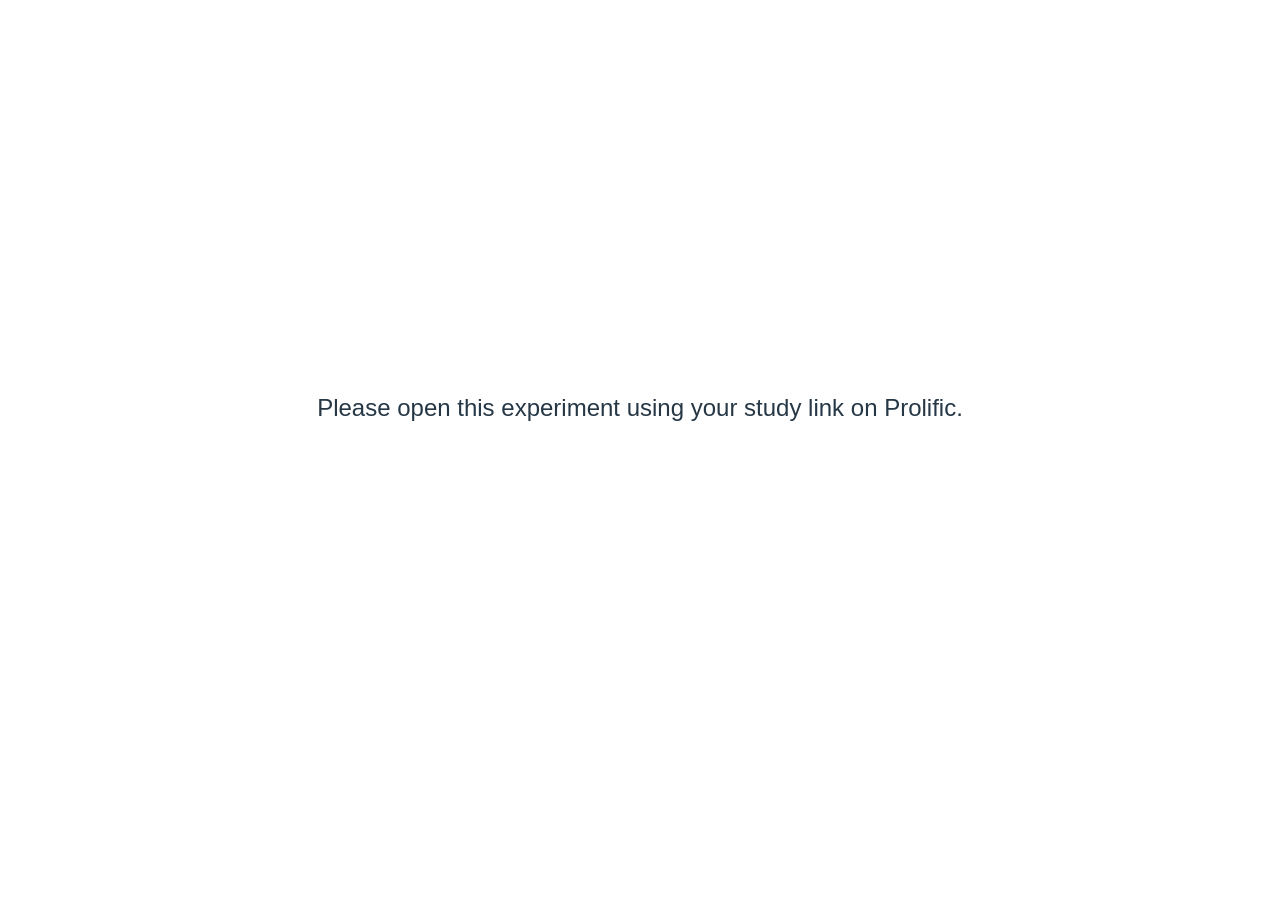
<file: index.html>
<!doctype html>
<html lang="en">
<head>
  <meta charset="utf-8">
  <meta name="viewport" content="width=device-width, initial-scale=1">
  <meta name="referrer" content="no-referrer">
  <meta name="robots" content="noindex, nofollow">
  <title>Number language experiment</title>
  <link rel="stylesheet" href="style.css?v=ng4_web_v24_local">
  <script defer src="jquery-3.7.1.min.js"></script>
  <script defer src="proliferate.js"></script>
  <script type="module" src="app.mjs?v=ng4_web_v24_local"></script>
</head>
<body>
  <main id="experiment" tabindex="-1" aria-label="Experiment">
    <div id="preview-banner" hidden>Researcher preview · responses stay on this computer</div>
    <div id="page"><div id="content-stack">
      <div id="content"><p>Loading…</p></div>
      <aside id="notes" hidden><div class="notes-label">Notes</div><div id="notes-content"></div></aside>
    </div></div>
    <footer id="footer"></footer>
  </main>
  <noscript>This experiment requires JavaScript. Please enable JavaScript and reload.</noscript>
</body>
</html>
</file>
<file: style.css>
:root{font-family:Arial,Helvetica,sans-serif;color:#263746;background:white;font-size:24px;font-synthesis:none}
*{box-sizing:border-box}body{margin:0;background:white}button,input,textarea,select{font:inherit}
button{cursor:pointer;border:1.5px solid #a6b5c2;border-radius:8px;background:white;padding:.55rem 1rem;color:#263746}
button:hover,button:focus-visible{background:#f2f5f8;outline:3px solid #d4e1eb;outline-offset:2px}
button:disabled{cursor:wait;opacity:.5}a{color:#234f79}p{margin:0 0 1.15em}p:last-child{margin-bottom:0}
#experiment{min-height:100vh;min-height:100dvh;width:100%;max-width:1200px;margin:auto;padding:42px 52px 30px;display:flex;flex-direction:column;outline:none}
#preview-banner{font-size:13px;position:fixed;top:8px;left:0;right:0;text-align:center;color:#64748b;pointer-events:none}
#page{flex:1;display:flex;align-items:center;justify-content:center;min-height:330px;padding:22px 0}
#content{width:100%;max-width:1030px;text-align:center;line-height:1.55;overflow-wrap:break-word}
.power{color:inherit;font-weight:700}.digit{color:inherit;font-weight:700}
#notes{width:min(100%,930px);align-self:center;background:#f8fafb;border:2px solid #c9d3dc;border-radius:12px;padding:16px 25px;margin:16px 0 20px;text-align:center;line-height:1.55}
.notes-label{font-size:16px;font-weight:700;color:#657586;text-transform:uppercase;letter-spacing:.08em;margin-bottom:4px}
#notes-content{white-space:pre-line;font-weight:700}
#footer{width:100%;min-height:60px;display:flex;flex-direction:column;justify-content:center;gap:15px;padding-top:10px}
.navigation,.response-keys{display:flex;justify-content:space-between;align-items:center;gap:30px;width:100%}
.navigation button{font-size:20px;border:0;background:white;font-weight:700;padding:10px 0}
.navigation .next{margin-left:auto}.response-keys{max-width:690px;align-self:center;justify-content:space-between;font-size:25px;font-weight:700}
kbd{display:inline-flex;align-items:center;justify-content:center;border:2px solid #526778;border-bottom-width:4px;border-radius:5px;background:#fff;min-width:47px;height:48px;margin:0 8px;font:700 27px Arial,sans-serif;color:#263746}
.stimulus{border:2px solid #a7b7c6;border-radius:12px;padding:32px;margin:30px auto;max-width:850px;font-size:clamp(30px,3.4vw,44px);font-weight:700;line-height:1.35}
.comparison{font-size:clamp(30px,3.4vw,44px);font-weight:700}.fixation{font-size:48px;line-height:1}
.hint{font-size:18px;color:#526778}.choices{max-width:780px;margin:25px auto;display:grid;gap:10px;text-align:left}
.choice{display:flex;gap:16px;align-items:center;border:1.5px solid #c3cdd5;border-radius:8px;padding:10px 18px;cursor:pointer;line-height:1.3}
.choice.selected{border:2px solid #536f89;background:#f0f5f9}.choice input{width:23px;height:23px;flex-shrink:0;accent-color:#536f89}
.option-number{font-size:18px;color:#657586;min-width:20px}.field{display:block;width:min(100%,760px);margin:24px auto;padding:13px 17px;border:1.5px solid #9fafbc;border-radius:8px;text-align:left;background:white;color:#263746}
textarea.field{min-height:160px;resize:vertical}.form-actions{display:flex;gap:18px;justify-content:center;margin-top:25px}
.error{color:#a52c26;font-size:20px}.status{font-size:20px}.download-actions{display:flex;justify-content:center;gap:12px;flex-wrap:wrap;margin:25px 0}
[hidden]{display:none!important}
@media(max-width:850px){:root{font-size:21px}#experiment{padding:40px 25px 22px}.navigation button{font-size:17px}#notes{font-size:20px}.response-keys{font-size:22px}}

.instruction-key-icons{margin:18px auto;}

.celebration{font-size:clamp(52px,7vw,86px);font-weight:700;line-height:1.25}.celebration-icon{display:block;font-size:clamp(76px,10vw,120px);margin-bottom:24px}

.feedback-result{font-size:clamp(56px,7vw,86px);font-weight:700;line-height:1.2}

.response-keys{display:flex!important;width:100%;max-width:none!important;justify-content:space-between;align-self:stretch;font-size:24px}
#footer{position:relative;min-height:96px}.response-trial #page{align-items:flex-start;padding-top:65px}
.response-trial .stimulus{margin:24px auto}.feedback-slot{min-height:160px;margin:30px auto 14px;max-width:960px}
.feedback-box{border:2px solid currentColor;border-radius:10px;padding:18px 24px;background:white;text-align:center}
.feedback-label{font-size:clamp(32px,4vw,48px);font-weight:700;margin:0;line-height:1.15}.feedback-correct{color:#15803d}.feedback-incorrect{color:#b91c1c}
.feedback-notes{font-size:22px;color:#263746;margin-top:16px;line-height:1.4}.continue-hint{text-align:right;font-size:18px;color:#526778;margin:18px 0 0}

.comprehension-trial #page{align-items:flex-start;padding-top:12px}.comprehension-trial .choices{gap:6px;margin:16px auto}.comprehension-trial .choice{font-size:20px;padding:6px 14px;line-height:1.25}.comprehension-trial .feedback-slot{min-height:150px;margin:16px auto 8px}

.comprehension-trial[data-stage="feedback"] #footer .hint,.comprehension-trial[data-stage="feedback"] #footer .navigation{display:none}

.feedback-slot,.comprehension-trial .feedback-slot{min-height:106px;margin:14px auto 8px;max-width:900px}
.feedback-box{padding:8px 18px;border-radius:8px}.feedback-label{font-size:clamp(26px,3vw,34px);line-height:1.1}
.feedback-notes{font-size:18px;margin-top:6px;line-height:1.25}.continue-hint{margin:10px 0 0}

.feedback-box{position:relative}.feedback-countdown{position:absolute;top:8px;right:10px;color:#657586;font-size:14px;font-weight:400;line-height:1.2;white-space:nowrap}

.consent-form{max-width:1000px;margin:auto;text-align:left}.consent-form h1{font-size:28px;margin:0 0 18px}.consent-reader{max-height:58vh;overflow:auto;border:1px solid #bac6cf;border-radius:8px;padding:20px 24px;font-size:18px;line-height:1.5;background:white}.consent-reader p{margin-bottom:1em}.consent-choice{display:flex;align-items:center;gap:12px;margin:20px 0;font-size:22px}.consent-choice input{width:23px;height:23px}.consent-form button{min-width:150px}.consent-form .hint{margin-top:12px}

@media print{.consent-reader{max-height:none;overflow:visible;border:0}.consent-choice,.consent-form button,.consent-form .hint,#preview-banner{display:none!important}}

#experiment[data-stage="consent"] #footer{display:none}#experiment[data-stage="consent"] #page{min-height:0;padding:10px 0}

/* Center content and its Notes as a single group; reserve the lower keys. */
#experiment{height:100vh;height:100dvh}
#experiment #page{flex:1 1 0;min-height:0;display:flex;flex-direction:column;align-items:center;justify-content:flex-start;overflow-y:auto;padding:16px 0}
#content-stack{flex:0 0 auto;width:100%;max-width:1030px;margin-top:auto;margin-bottom:auto;display:flex;flex-direction:column;align-items:center}
#experiment #footer{flex:0 0 auto}

@media print{#experiment{height:auto;min-height:0}#experiment #page{overflow:visible;flex:0 0 auto}#content-stack{display:block}}

.feedback-notes{font-size:17px;line-height:1.28;white-space:normal}.response-trial .feedback-slot{min-height:154px}
</file>
